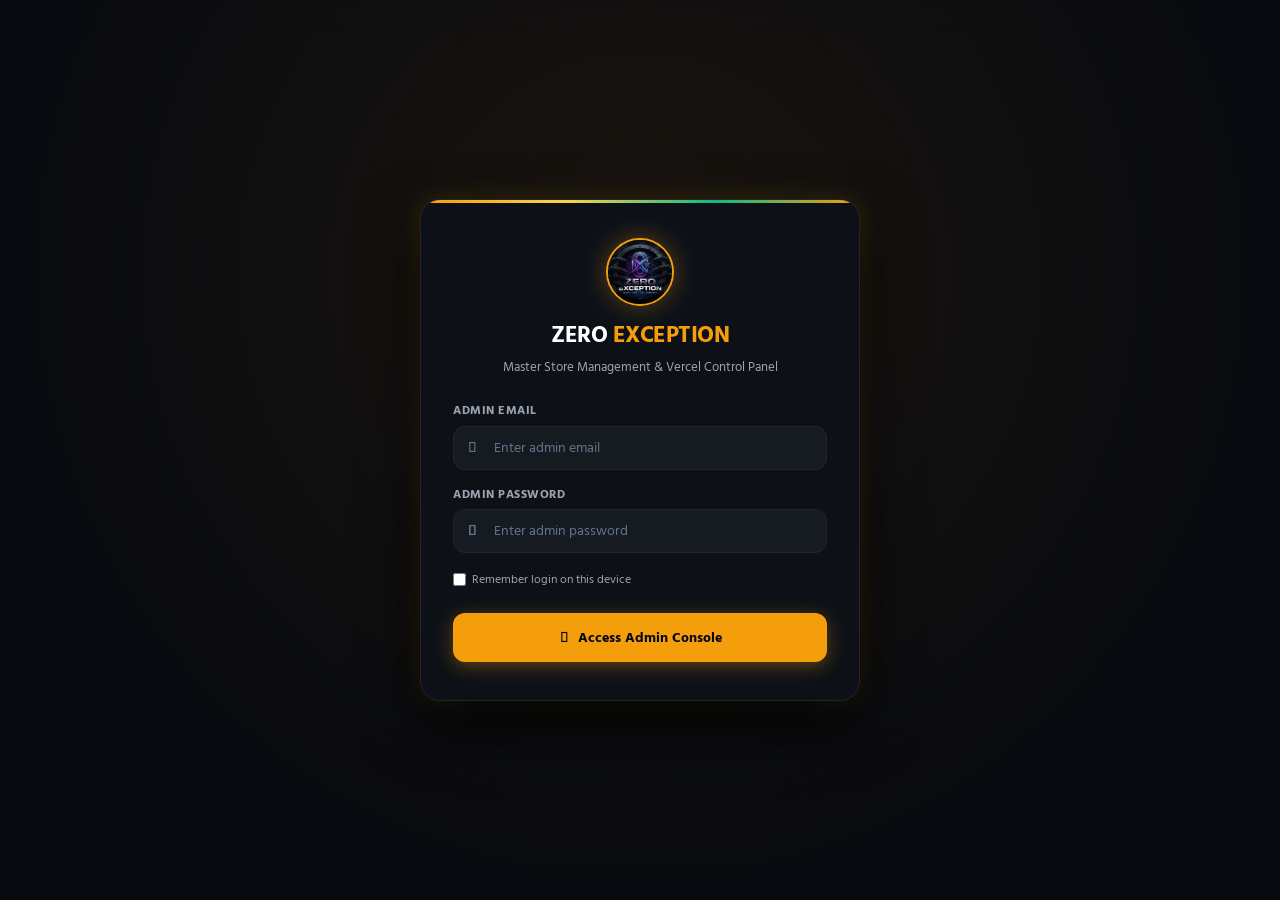
<file: admin.html>
<!DOCTYPE html>
<html lang="en">
<head>
    <meta charset="UTF-8">
    <meta name="viewport" content="width=device-width, initial-scale=1.0">
    <title>ZERO EXCEPTION | Ultimate Admin Console & Store Engine</title>
    <meta name="description" content="Centralized management console for ZERO EXCEPTION digital panel store. Add products, configure payments, and sync instantly to Vercel.">
    
    <!-- Google Fonts & FontAwesome (Matched to zero-exception-tour) -->
    <link rel="preconnect" href="https://fonts.googleapis.com">
    <link rel="preconnect" href="https://fonts.gstatic.com" crossorigin>
    <link href="https://fonts.googleapis.com/css2?family=Hind+Siliguri:wght@400;500;600;700&family=Inter:wght@400;500;600;700;800;900&family=Outfit:wght@600;700;800&display=swap" rel="stylesheet">
    <link rel="stylesheet" href="https://cdnjs.cloudflare.com/ajax/libs/font-awesome/6.4.0/css/all.min.css">
    
    <!-- Admin Stylesheet -->
    <link rel="stylesheet" href="admin.css">
</head>
<body>

    <!-- ============================================================
         ADMIN LOGIN GATEWAY SCREEN
         Default: tgsgaming2024@gmail.com / Sweet+candy2026
         ============================================================ -->
    <div class="login-screen" id="loginScreen">
        <div class="login-card">
            <div class="login-brand">
                <img src="images/logo.jpg" alt="ZERO EXCEPTION" class="login-brand-img">
                <h2>ZERO <span>EXCEPTION</span></h2>
                <p>Master Store Management & Vercel Control Panel</p>
            </div>

            <div class="login-error" id="loginError">
                <i class="fas fa-exclamation-triangle"></i>
                <span id="loginErrorMsg">Invalid email or password. Please try again.</span>
            </div>

            <form class="login-form" id="loginForm" autocomplete="off">
                <div class="form-group">
                    <label>Admin Email</label>
                    <div class="input-icon-wrap">
                        <i class="fas fa-envelope"></i>
                        <input type="email" id="loginEmail" required placeholder="Enter admin email" value="" autocomplete="new-password">
                    </div>
                </div>

                <div class="form-group">
                    <label>Admin Password</label>
                    <div class="input-icon-wrap">
                        <i class="fas fa-lock"></i>
                        <input type="password" id="loginPassword" required placeholder="Enter admin password" value="" autocomplete="new-password">
                        <i class="fas fa-eye toggle-password" id="togglePasswordBtn"></i>
                    </div>
                </div>

                <div style="display: flex; justify-content: space-between; align-items: center; font-size: 12px; margin-top: 2px;">
                    <label style="display: flex; align-items: center; gap: 6px; cursor: pointer; color: var(--adm-text-secondary); text-transform: none; font-weight: normal;">
                        <input type="checkbox" id="rememberMe" style="width: auto;"> Remember login on this device
                    </label>
                </div>

                <button type="submit" class="login-btn" id="loginSubmitBtn">
                    <i class="fas fa-shield-alt"></i> Access Admin Console
                </button>
            </form>
        </div>
    </div>

    <!-- ============================================================
         MAIN ADMIN CONSOLE APPLICATION
         ============================================================ -->
    <div class="adm-app" id="adminApp" style="display: none;">

        <!-- SIDEBAR NAVIGATION -->
        <aside class="adm-sidebar" id="admSidebar">
            <div class="sidebar-header">
                <img src="images/logo.jpg" alt="Logo" class="sidebar-brand-img">
                <div class="sidebar-brand-info">
                    <h3>ZERO <span>ADMIN</span></h3>
                    <p>Live Store Engine</p>
                </div>
            </div>

            <nav class="sidebar-nav">
                <button class="nav-link-btn active" data-tab="tab-products">
                    <i class="fas fa-boxes"></i> All Products
                </button>
                <button class="nav-link-btn" data-tab="tab-editor">
                    <i class="fas fa-plus-circle"></i> Add / Edit Product
                </button>
                <button class="nav-link-btn" data-tab="tab-payments">
                    <i class="fas fa-credit-card"></i> Payment Gateways
                </button>
                <button class="nav-link-btn" data-tab="tab-notices">
                    <i class="fas fa-bullhorn"></i> Notices & Support
                </button>
                <button class="nav-link-btn" data-tab="tab-currencies">
                    <i class="fas fa-coins"></i> Currencies & Rates
                </button>
                <button class="nav-link-btn" data-tab="tab-sync">
                    <i class="fas fa-rocket"></i> Vercel & Catalog Hub
                </button>
                <button class="nav-link-btn" data-tab="tab-backup">
                    <i class="fas fa-database"></i> Backup & Reset
                </button>
                <button class="nav-link-btn" data-tab="tab-admins" id="navBtnAdmins">
                    <i class="fas fa-users-cog"></i> Admin Team & Roles
                </button>
            </nav>

            <div class="sidebar-footer">
                <a href="index.html" target="_blank" class="btn-store-link">
                    <i class="fas fa-external-link-alt"></i> View Live Store
                </a>
                <button class="btn-logout" id="logoutBtn">
                    <i class="fas fa-sign-out-alt"></i> Log Out
                </button>
            </div>
        </aside>

        <!-- MAIN VIEW AREA -->
        <main class="adm-main">
            <!-- Topbar Header -->
            <header class="adm-topbar">
                <div class="topbar-left">
                    <button class="mobile-menu-btn" id="mobileMenuBtn">
                        <i class="fas fa-bars"></i>
                    </button>
                    <h2 class="topbar-title" id="topbarTitle">Product Catalog Manager</h2>
                </div>

                <div class="topbar-right">
                    <div class="sync-status-badge cloud-live" id="syncStatusBadge" title="Automated GitHub & Vercel deployment engine is active">
                        <span class="status-indicator-dot"></span>
                        <span id="syncStatusText">⚡ Auto-Deploy Active (15s)</span>
                    </div>

                    <div class="admin-user-pill" id="adminUserPill">
                        <i class="fas fa-crown" style="color: #F59E0B;" id="adminRoleIcon"></i>
                        <span id="currentAdminEmail" style="font-weight: 700; color: var(--adm-text);">tgsgaming2024@gmail.com</span>
                        <span class="badge-tag" id="currentAdminBadge" style="background: rgba(245, 158, 11, 0.2); color: #FCD34D; font-size: 9px; font-weight: 800; padding: 2px 6px; border-radius: 4px;">SUPER ADMIN</span>
                    </div>

                    <button class="btn-add-quick" id="quickAddProductBtn">
                        <i class="fas fa-plus"></i> <span>Add Product</span>
                    </button>
                </div>
            </header>

            <!-- Dashboard Content Container -->
            <div class="adm-content">

                <!-- Stats Overview Banner -->
                <div class="adm-stats-grid">
                    <div class="stat-card">
                        <div class="stat-icon cyan"><i class="fas fa-gamepad"></i></div>
                        <div class="stat-info">
                            <h4 id="statTotalProducts">18</h4>
                            <p>Total Products</p>
                        </div>
                    </div>
                    <div class="stat-card">
                        <div class="stat-icon purple"><i class="fas fa-tags"></i></div>
                        <div class="stat-info">
                            <h4 id="statTotalCategories">6</h4>
                            <p>Active Categories</p>
                        </div>
                    </div>
                    <div class="stat-card">
                        <div class="stat-icon blue"><i class="fas fa-wallet"></i></div>
                        <div class="stat-info">
                            <h4 id="statActivePayments">5</h4>
                            <p>Payment Gateways</p>
                        </div>
                    </div>
                    <div class="stat-card">
                        <div class="stat-icon green"><i class="fas fa-bolt"></i></div>
                        <div class="stat-info">
                            <h4 id="statNetlifyMode">Instant Live</h4>
                            <p>Vercel Sync Engine</p>
                        </div>
                    </div>
                </div>

                <!-- ============================================================
                     TAB 1: PRODUCT CATALOG MANAGER
                     ============================================================ -->
                <section class="tab-pane active" id="tab-products">
                    <div class="adm-panel">
                        <div class="panel-header">
                            <div class="panel-header-left">
                                <h3>Product Catalog Management</h3>
                                <p>View, search, edit, clone or delete products. All updates sync cleanly across your Vercel site.</p>
                            </div>
                            <div style="display: flex; gap: 8px; flex-wrap: wrap;">
                                <button class="btn-primary-save" id="btnGoToAddNew">
                                    <i class="fas fa-plus"></i> Add New Product
                                </button>
                                <button class="btn-secondary-cancel" id="btnQuickExportProducts" title="Download fresh products.json">
                                    <i class="fas fa-download"></i> Export products.json
                                </button>
                            </div>
                        </div>

                        <!-- Toolbar & Search -->
                        <div class="catalog-toolbar">
                            <div class="catalog-search-wrap">
                                <i class="fas fa-search"></i>
                                <input type="text" id="catalogSearchInput" placeholder="Search by product name, category, or features...">
                            </div>

                            <div class="catalog-actions-bar">
                                <div class="category-filter-chips" id="categoryChipsContainer">
                                    <button class="chip-btn active" data-cat="all">All (<span id="countAll">18</span>)</button>
                                    <button class="chip-btn" data-cat="non-root">Non Root (<span id="countNonRoot">0</span>)</button>
                                    <button class="chip-btn" data-cat="root">Root (<span id="countRoot">0</span>)</button>
                                    <button class="chip-btn" data-cat="ios">iOS (<span id="countIos">0</span>)</button>
                                    <button class="chip-btn" data-cat="pc">PC (<span id="countPc">0</span>)</button>
                                    <button class="chip-btn" data-cat="pubg">PUBG (<span id="countPubg">0</span>)</button>
                                    <button class="chip-btn" data-cat="demo">Tools (<span id="countDemo">0</span>)</button>
                                </div>

                                <div class="toolbar-tool-buttons">
                                    <button class="btn-tool-secondary" id="btnCleanDuplicates" title="Clean any duplicate (Copy) products created during testing">
                                        <i class="fas fa-broom"></i> Clean Duplicates
                                    </button>
                                    <button class="btn-tool-secondary" id="btnReloadFromServer" title="Reload original clean catalog from products.json">
                                        <i class="fas fa-sync-alt"></i> Reset to Server
                                    </button>
                                </div>
                            </div>
                        </div>

                        <!-- Products Cards Grid -->
                        <div class="products-cards-grid" id="productsCardsGrid">
                            <!-- Dynamically rendered by admin.js -->
                        </div>
                    </div>
                </section>

                <!-- ============================================================
                     TAB 2: ADD / EDIT PRODUCT
                     ============================================================ -->
                <section class="tab-pane" id="tab-editor">
                    <div class="adm-panel">
                        <div class="panel-header">
                            <div class="panel-header-left">
                                <h3 id="editorFormHeading">➕ Add New Product</h3>
                                <p id="editorFormSubtitle">Configure product details, duration packages, pricing, and high quality thumbnail.</p>
                            </div>
                            <div style="display: flex; gap: 8px;">
                                <button type="button" class="btn-secondary-cancel" id="btnCancelEditor">
                                    <i class="fas fa-times"></i> Cancel
                                </button>
                            </div>
                        </div>

                        <form id="productEditorForm">
                            <input type="hidden" id="editProductId" value="">

                            <div class="editor-grid">
                                <!-- Left Column: Main Fields -->
                                <div style="display: flex; flex-direction: column; gap: 16px;">
                                    <div class="form-group">
                                        <label>Product Title *</label>
                                        <input type="text" id="prodTitle" required placeholder="e.g. VIP ALPHA DRIP CLIENT NON ROOT">
                                    </div>

                                    <div class="form-row">
                                        <div class="form-group">
                                            <label>Category *</label>
                                            <select id="prodCategory" required>
                                                <option value="non-root">Free Fire NON ROOT</option>
                                                <option value="root">FREE FIRE ROOT</option>
                                                <option value="ios">FREE FIRE IOS</option>
                                                <option value="pc">FREE FIRE PC</option>
                                                <option value="pubg">PUBG MOBILE</option>
                                                <option value="demo">DEMO / TOOLS</option>
                                                <option value="custom">+ Create Custom Category</option>
                                            </select>
                                        </div>

                                        <div class="form-group" id="customCategoryWrap" style="display: none;">
                                            <label>Custom Category Name *</label>
                                            <input type="text" id="prodCustomCategoryName" placeholder="e.g. CALL OF DUTY MOBILE">
                                        </div>

                                        <div class="form-group">
                                            <label>Status Badge Type</label>
                                            <select id="prodStatus">
                                                <option value="online">Online (Green)</option>
                                                <option value="new">New (Cyan Accent)</option>
                                                <option value="warning">Warning / Kernel (Orange)</option>
                                                <option value="maintenance">Maintenance (Red)</option>
                                            </select>
                                        </div>
                                    </div>

                                    <div class="form-row">
                                        <div class="form-group">
                                            <label>Starting Base Price (BDT ৳) *</label>
                                            <input type="number" id="prodBasePrice" required placeholder="53">
                                        </div>

                                        <div class="form-group">
                                            <label>Old Regular Price (BDT ৳)</label>
                                            <input type="number" id="prodOldPrice" placeholder="112">
                                        </div>

                                        <div class="form-group">
                                            <label>Discount Tag (Auto or Custom)</label>
                                            <input type="text" id="prodDiscount" placeholder="e.g. 52% OFF">
                                        </div>
                                    </div>

                                    <div class="form-row">
                                        <div class="form-group">
                                            <label>Status Text Badge</label>
                                            <input type="text" id="prodStatusText" placeholder="e.g. Update Released, Anti-Ban 100%, New Version">
                                        </div>
                                    </div>

                                    <div class="form-group">
                                        <label>Description & Features</label>
                                        <textarea id="prodDescription" rows="3" placeholder="Provide product features, ESP locator, aimbot settings, injector instructions..."></textarea>
                                    </div>

                                    <!-- Duration Packages Builder -->
                                    <div class="packages-editor-container">
                                        <div style="display: flex; justify-content: space-between; align-items: center;">
                                            <div>
                                                <h4 style="font-size: 14px; font-weight: 800;">⏳ Duration Packages & Pricing</h4>
                                                <p style="font-size: 11.5px; color: var(--adm-text-secondary);">Define available package durations (e.g. 1 Day, 7 Days, 30 Days) with corresponding prices.</p>
                                            </div>
                                            <button type="button" class="btn-add-quick" id="btnAddPackageRow" style="padding: 5px 12px; font-size: 11.5px;">
                                                <i class="fas fa-plus"></i> Add Package
                                            </button>
                                        </div>

                                        <div id="packagesListContainer" style="display: flex; flex-direction: column; gap: 8px;">
                                            <!-- Dynamically added package rows -->
                                        </div>
                                    </div>
                                </div>

                                <!-- Right Column: Image & Media -->
                                <div style="display: flex; flex-direction: column; gap: 16px;">
                                    <div class="image-upload-box">
                                        <img id="imagePreview" src="images/logo.jpg" alt="Preview" class="image-preview-large">
                                        
                                        <div style="width: 100%;">
                                            <label style="font-size: 11px; font-weight: 700; color: var(--adm-text-secondary); text-transform: uppercase;">Image Path / URL</label>
                                            <input type="text" id="prodImageUrl" placeholder="images/drip_client_non_root.png or URL" style="margin-top: 4px;">
                                        </div>

                                        <div style="display: flex; gap: 8px; width: 100%;">
                                            <input type="file" id="prodImageFileInput" accept="image/*" style="display: none;">
                                            <button type="button" class="btn-store-link" id="btnUploadImageFile" style="flex: 1; justify-content: center;">
                                                <i class="fas fa-upload"></i> Upload Image File
                                            </button>
                                        </div>
                                    </div>

                                    <div class="adm-panel" style="padding: 16px;">
                                        <label style="font-size: 11.5px; font-weight: 800; color: var(--adm-text-secondary); text-transform: uppercase;">Quick Preset Images</label>
                                        <p style="font-size: 11px; color: var(--adm-text-muted); margin-bottom: 10px;">Click any image to assign it instantly:</p>
                                        <div class="preset-images-scroll" id="presetImagesContainer">
                                            <!-- Filled by JS with images from project -->
                                        </div>
                                    </div>
                                </div>
                            </div>

                            <div class="form-action-buttons">
                                <button type="submit" class="btn-primary-save" id="btnSaveProduct">
                                    <i class="fas fa-save"></i> <span>Save Product</span>
                                </button>
                                <button type="button" class="btn-secondary-cancel" id="btnResetProductForm">
                                    <i class="fas fa-undo"></i> Reset Form
                                </button>
                            </div>
                        </form>
                    </div>
                </section>

                <!-- ============================================================
                     TAB 3: PAYMENT GATEWAYS CONTROLLER
                     ============================================================ -->
                <section class="tab-pane" id="tab-payments">
                    <div class="adm-panel">
                        <div class="panel-header">
                            <div class="panel-header-left">
                                <h3>Payment Gateways & Wallet Numbers</h3>
                                <p>Control the payment numbers shown on checkout. Customers copy these numbers when paying with bKash, Nagad, Rocket or Binance.</p>
                            </div>
                            <button class="btn-primary-save" id="btnSavePaymentSettings">
                                <i class="fas fa-save"></i> Save Payment Settings
                            </button>
                        </div>

                        <div style="display: grid; grid-template-columns: repeat(auto-fit, minmax(280px, 1fr)); gap: 18px;">
                            <!-- bKash -->
                            <div class="adm-panel" style="border-top: 3px solid #E2136E;">
                                <div style="display: flex; justify-content: space-between; align-items: center; margin-bottom: 12px;">
                                    <h4 style="color: #F472B6; font-size: 15px;"><i class="fas fa-mobile-alt"></i> bKash</h4>
                                    <label style="display: flex; align-items: center; gap: 6px; font-size: 12px;">
                                        <input type="checkbox" id="payBkashActive" checked style="width: auto;"> Active
                                    </label>
                                </div>
                                <div class="form-group" style="margin-bottom: 10px;">
                                    <label>Account Number</label>
                                    <input type="text" id="payBkashNumber" value="01718404195">
                                </div>
                                <div class="form-group">
                                    <label>Account Type / Name</label>
                                    <input type="text" id="payBkashName" value="bKash Personal">
                                </div>
                            </div>

                            <!-- Nagad -->
                            <div class="adm-panel" style="border-top: 3px solid #F97316;">
                                <div style="display: flex; justify-content: space-between; align-items: center; margin-bottom: 12px;">
                                    <h4 style="color: #FB923C; font-size: 15px;"><i class="fas fa-mobile-alt"></i> Nagad</h4>
                                    <label style="display: flex; align-items: center; gap: 6px; font-size: 12px;">
                                        <input type="checkbox" id="payNagadActive" checked style="width: auto;"> Active
                                    </label>
                                </div>
                                <div class="form-group" style="margin-bottom: 10px;">
                                    <label>Account Number</label>
                                    <input type="text" id="payNagadNumber" value="01718404195">
                                </div>
                                <div class="form-group">
                                    <label>Account Type / Name</label>
                                    <input type="text" id="payNagadName" value="Nagad Personal">
                                </div>
                            </div>

                            <!-- Rocket -->
                            <div class="adm-panel" style="border-top: 3px solid #8B5CF6;">
                                <div style="display: flex; justify-content: space-between; align-items: center; margin-bottom: 12px;">
                                    <h4 style="color: #A78BFA; font-size: 15px;"><i class="fas fa-mobile-alt"></i> Rocket</h4>
                                    <label style="display: flex; align-items: center; gap: 6px; font-size: 12px;">
                                        <input type="checkbox" id="payRocketActive" checked style="width: auto;"> Active
                                    </label>
                                </div>
                                <div class="form-group" style="margin-bottom: 10px;">
                                    <label>Account Number</label>
                                    <input type="text" id="payRocketNumber" value="01718404195">
                                </div>
                                <div class="form-group">
                                    <label>Account Type / Name</label>
                                    <input type="text" id="payRocketName" value="Rocket Personal">
                                </div>
                            </div>

                            <!-- Binance / Crypto -->
                            <div class="adm-panel" style="border-top: 3px solid #FACC15;">
                                <div style="display: flex; justify-content: space-between; align-items: center; margin-bottom: 12px;">
                                    <h4 style="color: #FDE047; font-size: 15px;"><i class="fab fa-bitcoin"></i> Binance USDT / Crypto</h4>
                                    <label style="display: flex; align-items: center; gap: 6px; font-size: 12px;">
                                        <input type="checkbox" id="payBinanceActive" checked style="width: auto;"> Active
                                    </label>
                                </div>
                                <div class="form-group" style="margin-bottom: 10px;">
                                    <label>USDT (TRC20) Wallet or Pay ID</label>
                                    <input type="text" id="payBinanceNumber" value="TP8B9j6s5... / Pay ID: 12345678">
                                </div>
                                <div class="form-group">
                                    <label>Display Name</label>
                                    <input type="text" id="payBinanceName" value="Binance USDT (TRC20)">
                                </div>
                            </div>
                        </div>
                    </div>
                </section>

                <!-- ============================================================
                     TAB 4: NOTICES & CONTACT SUPPORT
                     ============================================================ -->
                <section class="tab-pane" id="tab-notices">
                    <div class="adm-panel">
                        <div class="panel-header">
                            <div class="panel-header-left">
                                <h3>Notices, Announcements & WhatsApp Routing</h3>
                                <p>Manage what visitors see in the top announcement bar and where WhatsApp verification leads.</p>
                            </div>
                            <button class="btn-primary-save" id="btnSaveNotices">
                                <i class="fas fa-save"></i> Save Notices & Support
                            </button>
                        </div>

                        <div style="display: flex; flex-direction: column; gap: 18px;">
                            <!-- Top Marquee Banner -->
                            <div class="adm-panel">
                                <div style="display: flex; justify-content: space-between; align-items: center; margin-bottom: 10px;">
                                    <h4>⚡ Top Scrolling Marquee Notice</h4>
                                    <label style="display: flex; align-items: center; gap: 6px; font-size: 12.5px;">
                                        <input type="checkbox" id="noticeEnabled" checked style="width: auto;"> Display on Site
                                    </label>
                                </div>
                                <textarea id="noticeText" rows="2" placeholder="Announcement banner text..."></textarea>
                            </div>

                            <!-- WhatsApp Verification Number -->
                            <div class="adm-panel">
                                <h4 style="margin-bottom: 10px;"><i class="fab fa-whatsapp" style="color: #25D366;"></i> WhatsApp Support & Order Delivery</h4>
                                <div class="form-row">
                                    <div class="form-group">
                                        <label>WhatsApp Verification Phone (with Country Code) *</label>
                                        <input type="text" id="supportWhatsappNumber" value="8801727400370" placeholder="e.g. 8801727400370">
                                    </div>
                                    <div class="form-group">
                                        <label>Official Telegram Channel Link *</label>
                                        <input type="text" id="supportTelegramUrl" value="https://t.me/+nE1pT80-i6oyOGU1/" placeholder="https://t.me/...">
                                    </div>
                                </div>
                            </div>

                            <!-- Popup Announcement Modal -->
                            <div class="adm-panel">
                                <div style="display: flex; justify-content: space-between; align-items: center; margin-bottom: 10px;">
                                    <h4>📢 Visitor Popup Alert Modal</h4>
                                    <label style="display: flex; align-items: center; gap: 6px; font-size: 12.5px;">
                                        <input type="checkbox" id="popupEnabled" style="width: auto;"> Show Popup to Visitors
                                    </label>
                                </div>
                                <div class="form-group" style="margin-bottom: 10px;">
                                    <label>Popup Title</label>
                                    <input type="text" id="popupTitle" value="VIP SPECIAL ANNOUNCEMENT" placeholder="Special Offer or Notice Title">
                                </div>
                                <div class="form-group">
                                    <label>Popup Message Content</label>
                                    <textarea id="popupMessage" rows="2" placeholder="Detailed announcement message..."></textarea>
                                </div>
                            </div>
                        </div>
                    </div>
                </section>

                <!-- ============================================================
                     TAB 5: CURRENCIES & STORE SETTINGS
                     ============================================================ -->
                <section class="tab-pane" id="tab-currencies">
                    <div class="adm-panel">
                        <div class="panel-header">
                            <div class="panel-header-left">
                                <h3>Multi-Currency Exchange Rates & Store Info</h3>
                                <p>Set base prices in BDT. The system calculates INR, NPR, and PKR based on these conversion rates.</p>
                            </div>
                            <button class="btn-primary-save" id="btnSaveCurrencies">
                                <i class="fas fa-save"></i> Save Rates & Info
                            </button>
                        </div>

                        <div class="form-row" style="margin-bottom: 20px;">
                            <div class="form-group">
                                <label>Store Name</label>
                                <input type="text" id="storeName" value="ZERO EXCEPTION">
                            </div>
                            <div class="form-group">
                                <label>Store Tagline</label>
                                <input type="text" id="storeTagline" value="Fast, Trusted 24/7 Digital Game Key Store">
                            </div>
                        </div>

                        <h4 style="margin-bottom: 12px; font-size: 15px;">Currency Conversion Multipliers (relative to 1 BDT):</h4>
                        <div style="display: grid; grid-template-columns: repeat(auto-fit, minmax(200px, 1fr)); gap: 14px;">
                            <div class="adm-panel">
                                <label style="font-weight: 800;">🇧🇩 BDT (Base ৳)</label>
                                <input type="number" id="rateBDT" value="1" disabled style="opacity: 0.6; margin-top: 6px;">
                            </div>
                            <div class="adm-panel">
                                <label style="font-weight: 800;">🇮🇳 INR (Rate ₹)</label>
                                <input type="number" step="0.01" id="rateINR" value="0.70" style="margin-top: 6px;">
                            </div>
                            <div class="adm-panel">
                                <label style="font-weight: 800;">🇳🇵 NPR (Rate Rs)</label>
                                <input type="number" step="0.01" id="rateNPR" value="1.12" style="margin-top: 6px;">
                            </div>
                            <div class="adm-panel">
                                <label style="font-weight: 800;">🇵🇰 PKR (Rate Rs)</label>
                                <input type="number" step="0.01" id="ratePKR" value="2.32" style="margin-top: 6px;">
                            </div>
                        </div>
                    </div>
                </section>

                <!-- ============================================================
                     TAB 6: VERCEL PUBLISHING & CATALOG HUB
                     ============================================================ -->
                <section class="tab-pane" id="tab-sync">
                    <div class="adm-panel">
                        <div class="panel-header">
                            <div class="panel-header-left">
                                <h3>⚡ Vercel Deployment & Catalog Hub</h3>
                                <p>Manage, export, and publish your product catalog directly to Vercel without third-party services.</p>
                            </div>
                            <button class="btn-primary-save" id="btnDownloadProductsTop">
                                <i class="fas fa-download"></i> Download products.json
                            </button>
                        </div>

                        <!-- Info Banner -->
                        <div class="sync-guide-box" style="margin-bottom: 20px;">
                            <strong>🚀 How to Update Your Live Vercel Store in 2 Steps:</strong><br>
                            1. Edit, add, or delete products in this admin console — all changes save immediately in your browser and live store tab.<br>
                            2. Click <strong>Download Updated products.json</strong> below, replace the file in your project folder, and push to GitHub (Vercel automatically updates the live website within 15 seconds!).
                        </div>

                        <div style="display: flex; flex-direction: column; gap: 20px;">
                            <!-- CARD 0: 100% AUTOMATED GITHUB & VERCEL AUTO-DEPLOY -->
                            <div class="sync-provider-card" style="border: 1px solid var(--adm-accent); background: rgba(245, 158, 11, 0.04);">
                                <div class="sync-card-header">
                                    <div style="display: flex; align-items: center; gap: 14px;">
                                        <div style="width: 44px; height: 44px; border-radius: 12px; background: rgba(245, 158, 11, 0.15); color: var(--adm-accent); display: flex; align-items: center; justify-content: center; font-size: 24px;">
                                            <i class="fab fa-github"></i>
                                        </div>
                                        <div>
                                            <h4 style="font-size: 16px; color: var(--adm-accent);">⚡ 100% Automated GitHub & Vercel Sync</h4>
                                            <p style="font-size: 12px; color: var(--adm-text-secondary);">Save product updates directly to your GitHub repository with zero manual downloads. Vercel auto-deploys within 15 seconds!</p>
                                        </div>
                                    </div>
                                    <span class="sync-provider-badge idle" id="ghAutoDeployBadge">⚪ Enter Token to Enable</span>
                                </div>

                                <div class="form-row" style="margin-top: 14px;">
                                    <div class="form-group" style="flex: 2;">
                                        <label style="font-size: 12px; font-weight: 700;">GitHub Repository</label>
                                        <input type="text" id="ghRepoName" value="toqysfreefire-cmyk/zero-exception-panel" placeholder="owner/repo">
                                    </div>
                                    <div class="form-group" style="flex: 1;">
                                        <label style="font-size: 12px; font-weight: 700;">Branch</label>
                                        <input type="text" id="ghBranchName" value="main" placeholder="main">
                                    </div>
                                    <div class="form-group" style="flex: 2;">
                                        <label style="font-size: 12px; font-weight: 700;">GitHub Personal Access Token</label>
                                        <input type="password" id="ghPersonalToken" placeholder="ghp_xxxxxxxxxxxxxxxxxxxx">
                                    </div>
                                </div>

                                <div style="display: flex; align-items: center; justify-content: space-between; flex-wrap: wrap; gap: 12px; margin-top: 14px; padding-top: 14px; border-top: 1px solid var(--adm-border);">
                                    <label style="display: flex; align-items: center; gap: 8px; cursor: pointer; font-size: 13px; font-weight: 700; color: var(--adm-text);">
                                        <input type="checkbox" id="ghAutoDeployOnSave" checked style="width: auto;">
                                        🚀 Automatically Commit to GitHub on Every Save / Edit / Delete
                                    </label>

                                    <div style="display: flex; gap: 8px; flex-wrap: wrap;">
                                        <button class="btn-primary-save" id="btnSaveGitHubConfig" style="padding: 9px 18px; font-size: 12.5px;">
                                            <i class="fas fa-save"></i> Save GitHub Settings
                                        </button>
                                        <button class="btn-secondary-cancel" id="btnTriggerGitHubDeployNow" style="padding: 9px 18px; font-size: 12.5px;">
                                            <i class="fas fa-cloud-upload-alt"></i> Push Catalog to GitHub Now
                                        </button>
                                    </div>
                                </div>

                                <div style="background: rgba(0,0,0,0.3); border: 1px solid var(--adm-border); border-radius: 8px; padding: 12px; margin-top: 14px; font-size: 12px; color: var(--adm-text-secondary); line-height: 1.6;">
                                    <strong style="color: var(--adm-text);">🔑 30-Second Setup to Enable 0-Click Auto Deploy:</strong><br>
                                    1. Go to <a href="https://github.com/settings/tokens/new" target="_blank" style="color: var(--adm-accent); text-decoration: underline;">github.com/settings/tokens/new</a> (log into your GitHub account).<br>
                                    2. Set Note: <code>Zero Admin Auto Deploy</code>, Expiration: <code>No expiration</code>, and check the <strong><code>repo</code></strong> box (Full control of private repositories).<br>
                                    3. Click <strong>Generate token</strong> at the bottom, copy the token (starts with <code>ghp_...</code>), paste it above, and click <strong>Save GitHub Settings</strong>.<br>
                                    🎉 Done! Any product or price change you save will now automatically push to GitHub and auto-deploy to Vercel in 15 seconds without any manual work!
                                </div>
                            </div>

                            <!-- CARD 1: 1-CLICK CATALOG DOWNLOAD & CLIPBOARD -->
                            <div class="sync-provider-card" style="border-color: var(--adm-accent);">
                                <div class="sync-card-header">
                                    <div style="display: flex; align-items: center; gap: 12px;">
                                        <i class="fas fa-file-code" style="font-size: 26px; color: var(--adm-accent);"></i>
                                        <div>
                                            <h4 style="font-size: 16px;">Download Store Data Files</h4>
                                            <p style="font-size: 12px; color: var(--adm-text-secondary);">Download the latest clean JSON files to commit to your GitHub repository or replace in your local folder.</p>
                                        </div>
                                    </div>
                                    <span class="sync-provider-badge active" id="catalogLiveBadge">Catalog Ready</span>
                                </div>

                                <div style="display: flex; gap: 10px; flex-wrap: wrap; margin-top: 10px;">
                                    <button class="btn-primary-save" id="btnDownloadProductsJson" style="padding: 11px 20px; font-size: 13px;">
                                        <i class="fas fa-download"></i> Download Updated products.json
                                    </button>
                                    <button class="btn-secondary-cancel" id="btnCopyProductsJson" style="padding: 11px 20px; font-size: 13px;">
                                        <i class="fas fa-copy"></i> Copy products.json to Clipboard
                                    </button>
                                    <button class="btn-secondary-cancel" id="btnDownloadSettingsJson" style="padding: 11px 20px; font-size: 13px;">
                                        <i class="fas fa-download"></i> Download settings.json
                                    </button>
                                </div>
                            </div>

                            <!-- CARD 2: IMPORT EXISTING PRODUCTS.JSON -->
                            <div class="sync-provider-card">
                                <div class="sync-card-header">
                                    <div style="display: flex; align-items: center; gap: 12px;">
                                        <i class="fas fa-file-import" style="font-size: 26px; color: #3B82F6;"></i>
                                        <div>
                                            <h4 style="font-size: 16px;">Import products.json File</h4>
                                            <p style="font-size: 12px; color: var(--adm-text-secondary);">Upload a new or backup products.json file to instantly load it into this admin panel.</p>
                                        </div>
                                    </div>
                                </div>

                                <div style="display: flex; gap: 10px; align-items: center; flex-wrap: wrap; margin-top: 10px;">
                                    <input type="file" id="importProductsFileInput" accept=".json,application/json" style="display: none;">
                                    <button class="btn-secondary-cancel" id="btnTriggerImportProducts" style="padding: 10px 18px; font-size: 13px;">
                                        <i class="fas fa-upload"></i> Choose products.json File to Import
                                    </button>
                                    <button class="btn-secondary-cancel" id="btnReloadServerCatalog" style="padding: 10px 18px; font-size: 13px;" title="Discard local draft and reload from server products.json">
                                        <i class="fas fa-sync-alt"></i> Reload Server products.json
                                    </button>
                                </div>
                            </div>

                            <!-- CARD 3: CATALOG HEALTH & DEDUPLICATION -->
                            <div class="sync-provider-card">
                                <div class="sync-card-header">
                                    <div style="display: flex; align-items: center; gap: 12px;">
                                        <i class="fas fa-broom" style="font-size: 26px; color: #F59E0B;"></i>
                                        <div>
                                            <h4 style="font-size: 16px;">Catalog Maintenance & Cleanup</h4>
                                            <p style="font-size: 12px; color: var(--adm-text-secondary);">Clean up any test duplicate cards or restore clean factory state.</p>
                                        </div>
                                    </div>
                                </div>

                                <div style="display: flex; gap: 10px; flex-wrap: wrap; margin-top: 10px;">
                                    <button class="btn-secondary-cancel" id="btnCleanDuplicatesSyncTab" style="padding: 10px 18px; font-size: 13px;">
                                        <i class="fas fa-broom"></i> Scan & Clean Duplicates
                                    </button>
                                    <button class="btn-secondary-cancel" id="btnResetToDefaults" style="padding: 10px 18px; font-size: 13px; color: #F87171;">
                                        <i class="fas fa-undo"></i> Reset to Default 18 Products
                                    </button>
                                </div>
                            </div>
                        </div>
                    </div>
                </section>

                <!-- ============================================================
                     TAB 7: BACKUP & FACTORY RESET
                     ============================================================ -->
                <section class="tab-pane" id="tab-backup">
                    <div class="adm-panel">
                        <div class="panel-header">
                            <div class="panel-header-left">
                                <h3>Full Store Data Backup & Restore</h3>
                                <p>Export all products, configurations, and admin roles into a single timestamped JSON backup file.</p>
                            </div>
                        </div>

                        <div style="display: flex; flex-direction: column; gap: 20px;">
                            <div class="adm-panel" style="border-left: 4px solid var(--adm-accent);">
                                <h4 style="margin-bottom: 6px;">📥 Export System Backup</h4>
                                <p style="font-size: 12.5px; color: var(--adm-text-secondary); margin-bottom: 14px;">Download all your catalog and store configurations in a single file.</p>
                                <button class="btn-primary-save" id="btnExportFullBackup">
                                    <i class="fas fa-download"></i> Export Complete Store Backup (.json)
                                </button>
                            </div>

                            <div class="adm-panel" style="border-left: 4px solid var(--adm-purple);">
                                <h4 style="margin-bottom: 6px;">📤 Restore System Backup</h4>
                                <p style="font-size: 12.5px; color: var(--adm-text-secondary); margin-bottom: 14px;">Upload a previously saved backup file to restore all store products and settings.</p>
                                <input type="file" id="backupFileInput" accept=".json" style="display: none;">
                                <button class="btn-secondary-cancel" id="btnTriggerRestoreUpload">
                                    <i class="fas fa-upload"></i> Choose Backup File & Restore
                                </button>
                            </div>

                            <div class="adm-panel" style="border-left: 4px solid var(--adm-red);">
                                <h4 style="margin-bottom: 6px; color: #F87171;">⚠️ Factory Reset</h4>
                                <p style="font-size: 12.5px; color: var(--adm-text-secondary); margin-bottom: 14px;">Clear all local cache overrides and reset to original clean products from the server.</p>
                                <button class="btn-secondary-cancel" id="btnFactoryReset" style="border-color: rgba(239, 68, 68, 0.4); color: #FCA5A5;">
                                    <i class="fas fa-trash-alt"></i> Reset to Original Factory Data
                                </button>
                            </div>
                        </div>
                    </div>
                </section>

                <!-- ============================================================
                     TAB 8: ADMIN TEAM & ROLES
                     ============================================================ -->
                <section class="tab-pane" id="tab-admins">
                    <div class="adm-panel">
                        <div class="panel-header">
                            <div class="panel-header-left">
                                <h3>Admin Team & Role Management</h3>
                                <p>Manage sub-admin credentials, grant granular permission privileges, or update the master admin password.</p>
                            </div>
                            <div style="display: flex; gap: 8px;">
                                <button class="btn-primary-save" id="btnOpenAddSubAdmin">
                                    <i class="fas fa-user-plus"></i> Add Sub-Admin
                                </button>
                                <button class="btn-secondary-cancel" id="btnToggleChangeSuperPass">
                                    <i class="fas fa-key"></i> Change Master Password
                                </button>
                            </div>
                        </div>

                        <!-- Change Super Password Form Box -->
                        <div id="superAdminPassForm" style="display: none; background: var(--adm-surface); border: 1.5px solid var(--adm-border); border-radius: 12px; padding: 20px; margin-bottom: 22px;">
                            <h4 style="margin-bottom: 6px; color: var(--adm-accent);"><i class="fas fa-crown"></i> Change Master Super Admin Password</h4>
                            <p style="font-size: 12px; color: var(--adm-text-secondary); margin-bottom: 14px;">This updates the password for master login (<code>tgsgaming2024@gmail.com</code>).</p>
                            <form id="formChangeSuperPass" style="display: flex; gap: 12px; flex-wrap: wrap; align-items: flex-end;">
                                <div class="form-group" style="flex: 1; min-width: 200px;">
                                    <label>New Master Password *</label>
                                    <input type="password" id="newSuperPass" required placeholder="Enter new strong password">
                                </div>
                                <div class="form-group" style="flex: 1; min-width: 200px;">
                                    <label>Confirm Password *</label>
                                    <input type="password" id="confirmSuperPass" required placeholder="Re-enter password">
                                </div>
                                <button type="submit" class="btn-primary-save" style="padding: 10px 18px;">
                                    <i class="fas fa-check"></i> Update Password
                                </button>
                            </form>
                        </div>

                        <!-- Sub-Admins List -->
                        <div id="subAdminsContainer" style="display: grid; grid-template-columns: repeat(auto-fit, minmax(320px, 1fr)); gap: 16px;">
                            <!-- Rendered dynamically -->
                        </div>
                    </div>
                </section>

                <!-- SUB-ADMIN MODAL DIALOG -->
                <div class="modal-overlay" id="subAdminModal">
                    <div class="modal-dialog">
                        <button class="modal-close-btn" id="btnCloseSubAdminModal">&times;</button>
                        <h3 id="subAdminModalTitle" style="margin-bottom: 6px; font-size: 18px;">Add Sub-Admin</h3>
                        <p style="font-size: 12px; color: var(--adm-text-secondary); margin-bottom: 18px;">Create a secondary admin account with custom permissions.</p>

                        <form id="subAdminForm">
                            <input type="hidden" id="subAdminEditId" value="">
                            <div class="form-group" style="margin-bottom: 12px;">
                                <label>Full Name *</label>
                                <input type="text" id="subAdminName" required placeholder="e.g. Moderator Alex">
                            </div>
                            <div class="form-group" style="margin-bottom: 12px;">
                                <label>Email Address *</label>
                                <input type="email" id="subAdminEmail" required placeholder="alex@zeroexception.com">
                            </div>
                            <div class="form-group" style="margin-bottom: 12px;">
                                <label>Password *</label>
                                <input type="password" id="subAdminPassword" required placeholder="Password">
                            </div>

                            <div class="form-row" style="margin-bottom: 16px;">
                                <div class="form-group">
                                    <label>Assigned Role</label>
                                    <select id="subAdminRoleSelect">
                                        <option value="Manager">Manager</option>
                                        <option value="Editor">Product Editor</option>
                                        <option value="Support">Support Staff</option>
                                    </select>
                                </div>
                                <div class="form-group">
                                    <label>Account Status</label>
                                    <select id="subAdminStatusSelect">
                                        <option value="active">Active</option>
                                        <option value="suspended">Suspended</option>
                                    </select>
                                </div>
                            </div>

                            <div style="background: var(--adm-surface); border: 1.5px solid var(--adm-border); border-radius: 8px; padding: 14px; margin-bottom: 18px;">
                                <label style="font-size: 11px; font-weight: 800; color: var(--adm-text-secondary); text-transform: uppercase; margin-bottom: 10px; display: block;">
                                    Assigned Permission Privileges
                                </label>
                                <div style="display: grid; grid-template-columns: 1fr 1fr; gap: 8px; font-size: 12px;">
                                    <label style="display: flex; align-items: center; gap: 8px; cursor: pointer;">
                                        <input type="checkbox" id="permProductsManage" checked style="width: auto;"> Add / Edit Products
                                    </label>
                                    <label style="display: flex; align-items: center; gap: 8px; cursor: pointer;">
                                        <input type="checkbox" id="permProductsDelete" checked style="width: auto;"> Delete Products
                                    </label>
                                    <label style="display: flex; align-items: center; gap: 8px; cursor: pointer;">
                                        <input type="checkbox" id="permPaymentsManage" checked style="width: auto;"> Payment Gateways
                                    </label>
                                    <label style="display: flex; align-items: center; gap: 8px; cursor: pointer;">
                                        <input type="checkbox" id="permNoticesManage" checked style="width: auto;"> Notices & WhatsApp
                                    </label>
                                    <label style="display: flex; align-items: center; gap: 8px; cursor: pointer;">
                                        <input type="checkbox" id="permCurrenciesManage" checked style="width: auto;"> Currencies & Rates
                                    </label>
                                    <label style="display: flex; align-items: center; gap: 8px; cursor: pointer;">
                                        <input type="checkbox" id="permSyncManage" checked style="width: auto;"> Vercel / Cloud Sync
                                    </label>
                                    <label style="display: flex; align-items: center; gap: 8px; cursor: pointer; grid-column: span 2;">
                                        <input type="checkbox" id="permBackupManage" style="width: auto;"> System Backup & Reset
                                    </label>
                                </div>
                            </div>

                            <div style="display: flex; gap: 10px;">
                                <button type="submit" class="btn-primary-save" id="btnSaveSubAdmin" style="flex: 1; justify-content: center;">
                                    <i class="fas fa-save"></i> Save Admin Account
                                </button>
                                <button type="button" class="btn-secondary-cancel" id="btnCancelSubAdminModal">
                                    Cancel
                                </button>
                            </div>
                        </form>
                    </div>
                </div>

                <!-- VERCEL DEPLOY HUB MODAL -->
                <div class="modal-overlay" id="netlifyDeployModal">
                    <div class="modal-dialog" style="max-width: 600px;">
                        <button class="modal-close-btn" id="btnCloseNetlifyDeployModal">&times;</button>
                        <div style="display: flex; align-items: center; gap: 12px; margin-bottom: 6px;">
                            <div style="width: 42px; height: 42px; border-radius: 12px; background: rgba(245, 158, 11, 0.15); color: var(--adm-accent); display: flex; align-items: center; justify-content: center; font-size: 20px;">
                                <i class="fas fa-rocket"></i>
                            </div>
                            <div>
                                <h3 style="font-size: 18px;">Publish to Live Vercel Website</h3>
                                <p style="font-size: 12px; color: var(--adm-text-secondary);">Your edits are saved and live in this browser. To publish to all visitors on Vercel:</p>
                            </div>
                        </div>

                        <div style="display: flex; flex-direction: column; gap: 14px; margin-top: 18px;">
                            <div style="background: var(--adm-surface); border: 1.5px solid var(--adm-accent); border-radius: var(--adm-radius); padding: 18px;">
                                <div style="display: flex; align-items: center; justify-content: space-between; margin-bottom: 10px;">
                                    <strong style="color: var(--adm-accent); font-size: 14px;"><i class="fas fa-cloud-upload-alt"></i> Fast 2-Step Vercel Deployment</strong>
                                    <span class="badge-tag" style="background: rgba(245, 158, 11, 0.2); color: var(--adm-accent); font-size: 10px; font-weight: 800; padding: 2px 8px; border-radius: 4px;">AUTOMATED</span>
                                </div>
                                <ol style="font-size: 12.5px; color: var(--adm-text-secondary); line-height: 1.8; margin: 0; padding-left: 20px;">
                                    <li>Click <strong>Download Updated products.json</strong> below.</li>
                                    <li>Replace the <code>products.json</code> file inside your <code>panel selling web</code> folder.</li>
                                    <li>Push to your GitHub repository (or upload to github.com) — Vercel will build and deploy the update live in 15 seconds!</li>
                                </ol>
                                <div style="display: flex; gap: 10px; flex-wrap: wrap; margin-top: 16px;">
                                    <button class="btn-primary-save" id="btnModalDownloadProducts" style="padding: 10px 18px; font-size: 13px;">
                                        <i class="fas fa-download"></i> Download Updated products.json
                                    </button>
                                    <button class="btn-secondary-cancel" id="btnModalCopyJson" style="padding: 10px 18px; font-size: 13px;">
                                        <i class="fas fa-copy"></i> Copy JSON
                                    </button>
                                    <button class="btn-secondary-cancel" id="btnModalDownloadSettings" style="padding: 10px 18px; font-size: 13px;">
                                        <i class="fas fa-download"></i> settings.json
                                    </button>
                                </div>
                            </div>
                        </div>
                    </div>
                </div>

            </div>
        </main>
    </div>

    <!-- Toast Notifications Container -->
    <div class="adm-toast-container" id="toastContainer"></div>

    <!-- Admin Logic Engine -->
    <script src="admin.js"></script>
</body>
</html>
</file>
<file: admin.css>
/* ============================================================
   ZERO EXCEPTION - ULTIMATE ADMIN CONSOLE STYLESHEET
   Tournament Esports Design System (Matched to zero-exception-tour)
   ============================================================ */

:root {
    /* Backgrounds & Surfaces */
    --adm-bg: #080A10;
    --adm-surface: #0D1117;
    --adm-card: #0D1117;
    --adm-card-inner: #161B22;
    --adm-card-hover: #161B22;
    --adm-border: #21262D;
    --adm-border-hover: rgba(245, 158, 11, 0.45);
    --adm-border-focus: #F59E0B;
    
    /* Tour Gold / Amber Esports Accent */
    --adm-accent: #F59E0B;
    --adm-accent-hover: #FBBF24;
    --adm-accent-light: #FCD34D;
    --adm-accent-rgb: 245, 158, 11;
    --adm-accent-glow: rgba(245, 158, 11, 0.25);
    --adm-accent-subtle: rgba(245, 158, 11, 0.12);
    
    /* Supporting Status & Utility Accents */
    --adm-emerald: #10B981;
    --adm-emerald-light: #34D399;
    --adm-emerald-rgb: 16, 185, 129;
    --adm-red: #EF4444;
    --adm-red-light: #F87171;
    --adm-red-rgb: 239, 68, 68;
    --adm-sky: #0EA5E9;
    --adm-sky-light: #38BDF8;
    --adm-purple: #A855F7;
    --adm-purple-light: #C084FC;
    --adm-pink: #EC4899;
    --adm-yellow: #F59E0B;
    --adm-blue: #3B82F6;
    --adm-green: #10B981;
    
    /* Typography Colors (Matched to Tour) */
    --adm-text: #FFFFFF;
    --adm-text-secondary: #9AA4B2;
    --adm-text-muted: #64748B;
    --adm-text-dark: #020617;
    
    /* Radii & Elevation */
    --adm-radius-sm: 8px;
    --adm-radius: 12px;
    --adm-radius-lg: 16px;
    --adm-radius-xl: 20px;
    --adm-radius-pill: 9999px;
    
    --adm-shadow: 0 10px 25px -5px rgba(0, 0, 0, 0.6), 0 8px 10px -6px rgba(0, 0, 0, 0.5);
    --adm-glow: 0 0 25px rgba(245, 158, 11, 0.18);
    --adm-font: 'Hind Siliguri', 'Inter', -apple-system, BlinkMacSystemFont, 'Segoe UI', Roboto, sans-serif;
    --adm-heading: 'Hind Siliguri', 'Outfit', 'Inter', sans-serif;
    --adm-transition: all 0.2s cubic-bezier(0.16, 1, 0.3, 1);
}

*, *::before, *::after {
    box-sizing: border-box;
    margin: 0;
    padding: 0;
    font-family: var(--adm-font);
}

body {
    background-color: var(--adm-bg);
    color: var(--adm-text-secondary);
    min-height: 100vh;
    display: flex;
    flex-direction: column;
    overflow-x: hidden;
    line-height: 1.5;
    -webkit-font-smoothing: antialiased;
    -moz-osx-font-smoothing: grayscale;
}

::selection {
    background-color: rgba(245, 158, 11, 0.3);
    color: #FCD34D;
}

/* Scrollbars */
::-webkit-scrollbar { width: 6px; height: 6px; }
::-webkit-scrollbar-track { background: #080A10; }
::-webkit-scrollbar-thumb { background: #21262D; border-radius: 9999px; }
::-webkit-scrollbar-thumb:hover { background: #30363D; }

/* Typography */
h1, h2, h3, h4, h5, h6 {
    font-family: var(--adm-heading);
    font-weight: 700;
    letter-spacing: -0.025em;
    color: var(--adm-text);
}

a { text-decoration: none; color: inherit; }
button { cursor: pointer; border: none; outline: none; background: none; font-family: inherit; }

input, select, textarea {
    font-family: inherit;
    outline: none;
    border: 1px solid var(--adm-border);
    background: var(--adm-card-inner);
    color: var(--adm-text);
    border-radius: var(--adm-radius);
    padding: 10px 14px;
    font-size: 13.5px;
    transition: var(--adm-transition);
    width: 100%;
}
input:focus, select:focus, textarea:focus {
    border-color: var(--adm-accent);
    box-shadow: 0 0 0 3px rgba(245, 158, 11, 0.18);
    background: #1B222D;
}
input::placeholder, textarea::placeholder {
    color: var(--adm-text-muted);
}

/* ============================================================
   LOGIN OVERLAY & SCREEN
   ============================================================ */
.login-screen {
    position: fixed;
    inset: 0;
    background: radial-gradient(circle at 50% 30%, rgba(245, 158, 11, 0.08) 0%, #080A10 75%);
    display: flex;
    align-items: center;
    justify-content: center;
    padding: 20px;
    z-index: 99999;
    backdrop-filter: blur(20px);
}

.login-card {
    background: var(--adm-surface);
    border: 1px solid var(--adm-border);
    border-radius: var(--adm-radius-xl);
    width: 100%;
    max-width: 440px;
    padding: 38px 32px;
    box-shadow: 0 25px 60px rgba(0, 0, 0, 0.8), var(--adm-glow);
    position: relative;
    overflow: hidden;
}

.login-card::before {
    content: '';
    position: absolute;
    top: 0;
    left: 0;
    right: 0;
    height: 3px;
    background: linear-gradient(90deg, #F59E0B, #FCD34D, #10B981, #F59E0B);
}

.login-brand {
    text-align: center;
    margin-bottom: 26px;
}

.login-brand-img {
    width: 68px;
    height: 68px;
    border-radius: 50%;
    border: 2px solid var(--adm-accent);
    box-shadow: 0 0 24px rgba(245, 158, 11, 0.35);
    margin: 0 auto 12px;
    display: block;
    object-fit: cover;
}

.login-brand h2 {
    font-size: 23px;
    letter-spacing: -0.5px;
}
.login-brand h2 span { color: var(--adm-accent); }
.login-brand p {
    font-size: 12.5px;
    color: var(--adm-text-secondary);
    margin-top: 5px;
}

.login-form {
    display: flex;
    flex-direction: column;
    gap: 16px;
}

.form-group {
    display: flex;
    flex-direction: column;
    gap: 6px;
}

.form-group label {
    font-size: 11.5px;
    font-weight: 700;
    color: var(--adm-text-secondary);
    text-transform: uppercase;
    letter-spacing: 0.5px;
}

.input-icon-wrap {
    position: relative;
    display: flex;
    align-items: center;
}

.input-icon-wrap i {
    position: absolute;
    left: 14px;
    color: var(--adm-text-muted);
    font-size: 14px;
    pointer-events: none;
}

.input-icon-wrap input {
    padding-left: 40px;
}

.toggle-password {
    position: absolute;
    right: 14px;
    color: var(--adm-text-muted);
    cursor: pointer;
    font-size: 14px;
    pointer-events: auto !important;
}
.toggle-password:hover { color: var(--adm-accent); }

.login-btn {
    background: var(--adm-accent);
    color: var(--adm-text-dark);
    font-weight: 800;
    font-size: 14px;
    padding: 13px;
    border-radius: var(--adm-radius);
    box-shadow: 0 4px 18px rgba(245, 158, 11, 0.35);
    display: flex;
    align-items: center;
    justify-content: center;
    gap: 8px;
    transition: var(--adm-transition);
    margin-top: 8px;
}
.login-btn:hover {
    background: var(--adm-accent-hover);
    transform: translateY(-1px);
    box-shadow: 0 8px 24px rgba(245, 158, 11, 0.5);
}

.login-error {
    background: rgba(239, 68, 68, 0.12);
    border: 1px solid rgba(239, 68, 68, 0.35);
    color: #FCA5A5;
    padding: 11px 14px;
    border-radius: var(--adm-radius);
    font-size: 12.5px;
    display: none;
    align-items: center;
    gap: 8px;
    margin-bottom: 14px;
}

/* ============================================================
   ADMIN DASHBOARD LAYOUT
   ============================================================ */
.adm-app {
    display: flex;
    min-height: 100vh;
}

/* Sidebar */
.adm-sidebar {
    width: 270px;
    background: var(--adm-surface);
    border-right: 1px solid var(--adm-border);
    display: flex;
    flex-direction: column;
    flex-shrink: 0;
    position: sticky;
    top: 0;
    height: 100vh;
    z-index: 100;
    transition: transform 0.3s cubic-bezier(0.16, 1, 0.3, 1);
}

.sidebar-header {
    padding: 20px 22px;
    border-bottom: 1px solid var(--adm-border);
    display: flex;
    align-items: center;
    gap: 12px;
}

.sidebar-brand-img {
    width: 44px;
    height: 44px;
    border-radius: 50%;
    border: 2px solid var(--adm-accent);
    object-fit: cover;
    box-shadow: 0 0 14px rgba(245, 158, 11, 0.3);
}

.sidebar-brand-info h3 {
    font-size: 16px;
    font-weight: 800;
    line-height: 1.2;
}
.sidebar-brand-info h3 span { color: var(--adm-accent); }
.sidebar-brand-info p {
    font-size: 10px;
    color: var(--adm-text-muted);
    font-weight: 700;
    text-transform: uppercase;
    letter-spacing: 0.5px;
    margin-top: 2px;
}

.sidebar-nav {
    padding: 16px 12px;
    display: flex;
    flex-direction: column;
    gap: 5px;
    flex: 1;
    overflow-y: auto;
}

.nav-link-btn {
    display: flex;
    align-items: center;
    gap: 12px;
    padding: 11px 14px;
    color: var(--adm-text-secondary);
    font-size: 13px;
    font-weight: 600;
    border-radius: var(--adm-radius);
    border: 1px solid transparent;
    transition: var(--adm-transition);
    text-align: left;
    width: 100%;
}
.nav-link-btn i {
    font-size: 15px;
    width: 20px;
    text-align: center;
    transition: var(--adm-transition);
}
.nav-link-btn:hover {
    color: var(--adm-text);
    background: var(--adm-card-inner);
    border-color: var(--adm-border);
}
.nav-link-btn:hover i {
    color: var(--adm-accent);
}
.nav-link-btn.active {
    color: var(--adm-accent);
    background: var(--adm-accent-subtle);
    border-color: rgba(245, 158, 11, 0.35);
    font-weight: 700;
    box-shadow: 0 2px 10px rgba(0, 0, 0, 0.3);
}
.nav-link-btn.active i {
    color: var(--adm-accent);
}

.sidebar-footer {
    padding: 16px 14px;
    border-top: 1px solid var(--adm-border);
    display: flex;
    flex-direction: column;
    gap: 8px;
    background: rgba(8, 10, 16, 0.5);
}

.btn-store-link {
    background: rgba(245, 158, 11, 0.1);
    border: 1px solid rgba(245, 158, 11, 0.3);
    color: #FCD34D;
    padding: 10px 14px;
    border-radius: var(--adm-radius);
    font-size: 12px;
    font-weight: 700;
    display: flex;
    align-items: center;
    justify-content: center;
    gap: 8px;
    transition: var(--adm-transition);
}
.btn-store-link:hover {
    background: var(--adm-accent);
    color: var(--adm-text-dark);
    box-shadow: 0 4px 16px rgba(245, 158, 11, 0.4);
}

.btn-logout {
    background: rgba(239, 68, 68, 0.08);
    border: 1px solid rgba(239, 68, 68, 0.25);
    color: var(--adm-red-light);
    padding: 9px 14px;
    border-radius: var(--adm-radius);
    font-size: 12px;
    font-weight: 700;
    display: flex;
    align-items: center;
    justify-content: center;
    gap: 8px;
    transition: var(--adm-transition);
}
.btn-logout:hover {
    background: var(--adm-red);
    color: white;
}

/* ============================================================
   MAIN CONTENT AREA & TOPBAR
   ============================================================ */
.adm-main {
    flex: 1;
    display: flex;
    flex-direction: column;
    min-width: 0;
    overflow-y: auto;
}

.adm-topbar {
    background: rgba(8, 10, 16, 0.95);
    border-bottom: 1px solid var(--adm-border);
    padding: 14px 28px;
    display: flex;
    align-items: center;
    justify-content: space-between;
    gap: 16px;
    position: sticky;
    top: 0;
    z-index: 90;
    backdrop-filter: blur(16px);
}

.topbar-left {
    display: flex;
    align-items: center;
    gap: 14px;
}

.mobile-menu-btn {
    display: none;
    font-size: 18px;
    color: var(--adm-text);
    padding: 6px;
    background: var(--adm-card-inner);
    border-radius: var(--adm-radius-sm);
    border: 1px solid var(--adm-border);
}

.topbar-title {
    font-size: 18px;
    font-weight: 800;
    display: flex;
    align-items: center;
    gap: 8px;
    color: var(--adm-text);
}

.topbar-right {
    display: flex;
    align-items: center;
    gap: 12px;
    flex-wrap: wrap;
}

.sync-status-badge {
    display: flex;
    align-items: center;
    gap: 8px;
    background: var(--adm-card-inner);
    border: 1px solid var(--adm-border);
    border-radius: var(--adm-radius-pill);
    padding: 6px 14px;
    font-size: 11.5px;
    font-weight: 700;
    letter-spacing: 0.2px;
}
.status-indicator-dot {
    width: 8px;
    height: 8px;
    border-radius: 50%;
    background: var(--adm-emerald);
    box-shadow: 0 0 10px var(--adm-emerald);
}
.sync-status-badge.local-draft {
    border-color: rgba(245, 158, 11, 0.4);
    background: rgba(245, 158, 11, 0.1);
}
.sync-status-badge.local-draft .status-indicator-dot {
    background: var(--adm-accent);
    box-shadow: 0 0 10px var(--adm-accent);
}
.sync-status-badge.cloud-live {
    border-color: rgba(16, 185, 129, 0.4);
    background: rgba(16, 185, 129, 0.1);
}
.sync-status-badge.cloud-live .status-indicator-dot {
    background: var(--adm-emerald);
    box-shadow: 0 0 10px var(--adm-emerald);
    animation: pulse 1.8s infinite;
}
.sync-status-badge.syncing .status-indicator-dot {
    background: var(--adm-accent);
    box-shadow: 0 0 8px var(--adm-accent);
    animation: pulse 0.8s infinite alternate;
}
.sync-status-badge.error .status-indicator-dot {
    background: var(--adm-red);
    box-shadow: 0 0 8px var(--adm-red);
}

@keyframes pulse {
    0% { transform: scale(0.9); opacity: 0.7; }
    50% { transform: scale(1.15); opacity: 1; }
    100% { transform: scale(0.9); opacity: 0.7; }
}

.btn-publish-netlify {
    background: var(--adm-accent);
    color: var(--adm-text-dark);
    padding: 8px 16px;
    border-radius: var(--adm-radius-pill);
    font-size: 12px;
    font-weight: 800;
    display: flex;
    align-items: center;
    gap: 7px;
    box-shadow: 0 3px 14px rgba(245, 158, 11, 0.35);
    transition: var(--adm-transition);
}
.btn-publish-netlify:hover {
    background: var(--adm-accent-hover);
    transform: translateY(-1px);
    box-shadow: 0 6px 20px rgba(245, 158, 11, 0.5);
}

.btn-add-quick {
    background: #161B22;
    border: 1px solid var(--adm-border);
    color: var(--adm-text);
    padding: 8px 16px;
    border-radius: var(--adm-radius-pill);
    font-size: 12px;
    font-weight: 700;
    display: flex;
    align-items: center;
    gap: 6px;
    transition: var(--adm-transition);
}
.btn-add-quick:hover {
    background: #21262D;
    border-color: rgba(245, 158, 11, 0.4);
    color: var(--adm-accent);
}

.admin-user-pill {
    display: flex;
    align-items: center;
    gap: 8px;
    background: var(--adm-card-inner);
    border: 1px solid var(--adm-border);
    border-radius: var(--adm-radius-pill);
    padding: 5px 12px;
    font-size: 11.5px;
    color: var(--adm-text);
}

/* ============================================================
   PAGE CONTENT & ALERT BANNER
   ============================================================ */
.adm-content {
    padding: 26px 30px;
    display: flex;
    flex-direction: column;
    gap: 22px;
    max-width: 1440px;
    width: 100%;
    margin: 0 auto;
}

/* Smart Deployment Alert Banner */
.deploy-alert-banner {
    background: rgba(13, 17, 23, 0.95);
    border: 1px solid rgba(245, 158, 11, 0.35);
    border-radius: var(--adm-radius-lg);
    padding: 16px 20px;
    display: flex;
    align-items: center;
    justify-content: space-between;
    gap: 18px;
    box-shadow: var(--adm-shadow);
    position: relative;
    overflow: hidden;
}
.deploy-alert-banner.live-mode {
    border-color: rgba(16, 185, 129, 0.35);
}
.deploy-alert-banner::before {
    content: '';
    position: absolute;
    left: 0;
    top: 0;
    bottom: 0;
    width: 4px;
    background: var(--adm-accent);
}
.deploy-alert-banner.live-mode::before {
    background: var(--adm-emerald);
}

.deploy-alert-icon {
    width: 44px;
    height: 44px;
    border-radius: 12px;
    background: rgba(245, 158, 11, 0.15);
    color: var(--adm-accent);
    display: flex;
    align-items: center;
    justify-content: center;
    font-size: 20px;
    flex-shrink: 0;
}
.deploy-alert-banner.live-mode .deploy-alert-icon {
    background: rgba(16, 185, 129, 0.15);
    color: var(--adm-emerald);
}

.deploy-alert-body {
    flex: 1;
    min-width: 0;
}
.deploy-alert-body h4 {
    font-size: 14.5px;
    font-weight: 800;
    margin-bottom: 2px;
    color: var(--adm-text);
}
.deploy-alert-body p {
    font-size: 12px;
    color: var(--adm-text-secondary);
    line-height: 1.4;
}

.deploy-alert-actions {
    display: flex;
    align-items: center;
    gap: 10px;
    flex-wrap: wrap;
    flex-shrink: 0;
}
.btn-alert-action {
    padding: 8px 14px;
    border-radius: var(--adm-radius);
    font-size: 12px;
    font-weight: 700;
    display: flex;
    align-items: center;
    gap: 6px;
    transition: var(--adm-transition);
}
.btn-alert-action.primary {
    background: var(--adm-accent);
    color: var(--adm-text-dark);
    box-shadow: 0 2px 10px rgba(245, 158, 11, 0.3);
}
.btn-alert-action.primary:hover {
    background: var(--adm-accent-hover);
    transform: translateY(-1px);
}
.btn-alert-action.secondary {
    background: var(--adm-card-inner);
    border: 1px solid var(--adm-border);
    color: var(--adm-text);
}
.btn-alert-action.secondary:hover {
    background: #21262D;
    border-color: rgba(255, 255, 255, 0.15);
}

/* Overview Stat Cards (Matched to Tour) */
.adm-stats-grid {
    display: grid;
    grid-template-columns: repeat(auto-fit, minmax(220px, 1fr));
    gap: 16px;
}

.stat-card {
    background: var(--adm-surface);
    border: 1px solid var(--adm-border);
    border-radius: var(--adm-radius-lg);
    padding: 18px 20px;
    display: flex;
    align-items: center;
    gap: 16px;
    transition: var(--adm-transition);
    box-shadow: var(--adm-shadow);
}
.stat-card:hover {
    border-color: rgba(245, 158, 11, 0.45);
    transform: translateY(-2px);
    box-shadow: 0 16px 32px rgba(0, 0, 0, 0.6), var(--adm-glow);
}

.stat-icon {
    width: 48px;
    height: 48px;
    border-radius: 12px;
    display: flex;
    align-items: center;
    justify-content: center;
    font-size: 20px;
    flex-shrink: 0;
}
.stat-icon.cyan { background: rgba(245, 158, 11, 0.15); color: var(--adm-accent); }
.stat-icon.purple { background: rgba(168, 85, 247, 0.15); color: var(--adm-purple-light); }
.stat-icon.blue { background: rgba(14, 165, 233, 0.15); color: var(--adm-sky-light); }
.stat-icon.green { background: rgba(16, 185, 129, 0.15); color: var(--adm-emerald-light); }

.stat-info h4 {
    font-size: 26px;
    font-weight: 800;
    line-height: 1.1;
    color: var(--adm-text);
}
.stat-info p {
    font-size: 11px;
    color: var(--adm-text-secondary);
    font-weight: 600;
    text-transform: uppercase;
    letter-spacing: 0.5px;
    margin-top: 3px;
}

/* Tab Panels */
.tab-pane {
    display: none;
    flex-direction: column;
    gap: 20px;
}
.tab-pane.active {
    display: flex;
}

/* Card Shell */
.adm-panel {
    background: var(--adm-surface);
    border: 1px solid var(--adm-border);
    border-radius: var(--adm-radius-lg);
    padding: 24px;
    position: relative;
    box-shadow: var(--adm-shadow);
}

.panel-header {
    display: flex;
    align-items: center;
    justify-content: space-between;
    gap: 16px;
    margin-bottom: 22px;
    padding-bottom: 16px;
    border-bottom: 1px solid var(--adm-border);
    flex-wrap: wrap;
}

.panel-header-left h3 {
    font-size: 18px;
    font-weight: 800;
    color: var(--adm-text);
}
.panel-header-left p {
    font-size: 12.5px;
    color: var(--adm-text-secondary);
    margin-top: 2px;
}

/* ============================================================
   PRODUCT CATALOG SECTION & GRID
   ============================================================ */
.catalog-toolbar {
    display: flex;
    flex-direction: column;
    gap: 14px;
    margin-bottom: 22px;
}

.catalog-search-wrap {
    position: relative;
    display: flex;
    align-items: center;
}
.catalog-search-wrap i {
    position: absolute;
    left: 16px;
    color: var(--adm-text-muted);
    font-size: 14px;
}
.catalog-search-wrap input {
    padding-left: 44px;
    border-radius: var(--adm-radius-pill);
    background: var(--adm-card-inner);
}

.catalog-actions-bar {
    display: flex;
    align-items: center;
    justify-content: space-between;
    gap: 12px;
    flex-wrap: wrap;
}

.category-filter-chips {
    display: flex;
    gap: 8px;
    flex-wrap: wrap;
    align-items: center;
}

.chip-btn {
    background: var(--adm-card-inner);
    border: 1px solid var(--adm-border);
    color: var(--adm-text-secondary);
    padding: 7px 14px;
    border-radius: var(--adm-radius-pill);
    font-size: 12px;
    font-weight: 600;
    transition: var(--adm-transition);
    display: flex;
    align-items: center;
    gap: 6px;
}
.chip-btn:hover {
    color: var(--adm-text);
    border-color: rgba(245, 158, 11, 0.4);
    background: #21262D;
}
.chip-btn.active {
    background: rgba(245, 158, 11, 0.15);
    color: var(--adm-accent);
    border-color: rgba(245, 158, 11, 0.45);
    font-weight: 700;
}

.toolbar-tool-buttons {
    display: flex;
    gap: 8px;
    align-items: center;
    flex-wrap: wrap;
}
.btn-tool-secondary {
    background: var(--adm-card-inner);
    border: 1px solid var(--adm-border);
    color: var(--adm-text-secondary);
    padding: 7px 13px;
    border-radius: var(--adm-radius);
    font-size: 11.5px;
    font-weight: 700;
    display: flex;
    align-items: center;
    gap: 6px;
    transition: var(--adm-transition);
}
.btn-tool-secondary:hover {
    background: #21262D;
    color: var(--adm-text);
    border-color: rgba(255, 255, 255, 0.15);
}

/* Products Cards Grid */
.products-cards-grid {
    display: grid;
    grid-template-columns: repeat(auto-fill, minmax(290px, 1fr));
    gap: 18px;
}

.adm-prod-card {
    background: var(--adm-surface);
    border: 1px solid var(--adm-border);
    border-radius: var(--adm-radius-lg);
    overflow: hidden;
    display: flex;
    flex-direction: column;
    transition: var(--adm-transition);
    position: relative;
    box-shadow: var(--adm-shadow);
}
.adm-prod-card:hover {
    border-color: rgba(245, 158, 11, 0.45);
    transform: translateY(-3px);
    box-shadow: 0 16px 36px rgba(0, 0, 0, 0.6), var(--adm-glow);
}

.adm-prod-media {
    position: relative;
    width: 100%;
    aspect-ratio: 16 / 10;
    background: #080A10;
    overflow: hidden;
    display: flex;
    align-items: center;
    justify-content: center;
}
.adm-prod-img {
    width: 100%;
    height: 100%;
    object-fit: cover;
    transition: transform 0.4s ease;
}
.adm-prod-card:hover .adm-prod-img {
    transform: scale(1.05);
}

.adm-card-badges {
    position: absolute;
    top: 10px;
    left: 10px;
    right: 10px;
    display: flex;
    justify-content: space-between;
    align-items: center;
    pointer-events: none;
}
.adm-badge-cat {
    background: rgba(8, 10, 16, 0.85);
    backdrop-filter: blur(8px);
    border: 1px solid rgba(255, 255, 255, 0.1);
    color: var(--adm-accent);
    padding: 3px 8px;
    border-radius: 6px;
    font-size: 10px;
    font-weight: 800;
    text-transform: uppercase;
}
.adm-badge-discount {
    background: rgba(239, 68, 68, 0.2);
    border: 1px solid rgba(239, 68, 68, 0.4);
    color: #F87171;
    padding: 3px 8px;
    border-radius: 6px;
    font-size: 10px;
    font-weight: 800;
}

.adm-badge-status {
    position: absolute;
    bottom: 8px;
    left: 10px;
    background: rgba(8, 10, 16, 0.85);
    backdrop-filter: blur(8px);
    border: 1px solid rgba(16, 185, 129, 0.3);
    color: var(--adm-emerald-light);
    padding: 3px 8px;
    border-radius: 6px;
    font-size: 9.5px;
    font-weight: 800;
    display: flex;
    align-items: center;
    gap: 5px;
}
.adm-badge-status .status-dot {
    width: 6px;
    height: 6px;
    border-radius: 50%;
    background: var(--adm-emerald);
}

.adm-prod-body {
    padding: 14px 16px;
    display: flex;
    flex-direction: column;
    gap: 10px;
    flex: 1;
}

.adm-prod-title {
    font-size: 14.5px;
    font-weight: 800;
    line-height: 1.3;
    color: var(--adm-text);
    display: -webkit-box;
    -webkit-line-clamp: 2;
    -webkit-box-orient: vertical;
    overflow: hidden;
}

.adm-prod-price-row {
    display: flex;
    align-items: baseline;
    gap: 8px;
}
.adm-prod-price-current {
    font-size: 19px;
    font-weight: 900;
    color: var(--adm-accent);
}
.adm-prod-price-old {
    font-size: 12px;
    color: var(--adm-text-muted);
    text-decoration: line-through;
}

.adm-packages-preview {
    display: flex;
    flex-wrap: wrap;
    gap: 5px;
}
.adm-pkg-pill {
    background: var(--adm-card-inner);
    border: 1px solid var(--adm-border);
    padding: 3px 8px;
    border-radius: 6px;
    font-size: 10.5px;
    color: var(--adm-text-secondary);
    font-weight: 600;
}

.adm-prod-footer {
    padding: 12px 16px;
    border-top: 1px solid var(--adm-border);
    display: flex;
    align-items: center;
    justify-content: space-between;
    gap: 8px;
    background: rgba(8, 10, 16, 0.4);
}

.btn-card-action {
    flex: 1;
    padding: 7px 10px;
    border-radius: var(--adm-radius-sm);
    font-size: 11.5px;
    font-weight: 700;
    display: flex;
    align-items: center;
    justify-content: center;
    gap: 5px;
    transition: var(--adm-transition);
}
.btn-card-edit {
    background: rgba(245, 158, 11, 0.12);
    border: 1px solid rgba(245, 158, 11, 0.35);
    color: var(--adm-accent);
}
.btn-card-edit:hover {
    background: var(--adm-accent);
    color: var(--adm-text-dark);
}
.btn-card-clone {
    background: var(--adm-card-inner);
    border: 1px solid var(--adm-border);
    color: #CBD5E1;
}
.btn-card-clone:hover {
    background: #21262D;
    color: white;
}
.btn-card-del {
    background: rgba(239, 68, 68, 0.1);
    border: 1px solid rgba(239, 68, 68, 0.25);
    color: var(--adm-red-light);
    padding: 7px 10px;
    flex: 0 0 auto;
}
.btn-card-del:hover {
    background: var(--adm-red);
    color: white;
}

/* ============================================================
   EDITOR TAB & FORMS
   ============================================================ */
.editor-grid {
    display: grid;
    grid-template-columns: 1fr 340px;
    gap: 22px;
}

.form-row {
    display: grid;
    grid-template-columns: repeat(auto-fit, minmax(200px, 1fr));
    gap: 14px;
}

.packages-editor-container {
    background: var(--adm-card-inner);
    border: 1px solid var(--adm-border);
    border-radius: var(--adm-radius-lg);
    padding: 16px;
    display: flex;
    flex-direction: column;
    gap: 14px;
}

.package-row-item {
    display: flex;
    align-items: center;
    gap: 10px;
    background: var(--adm-surface);
    border: 1px solid var(--adm-border);
    border-radius: var(--adm-radius);
    padding: 8px 12px;
}
.package-row-item input {
    background: var(--adm-card-inner);
    border: 1px solid var(--adm-border);
    padding: 7px 10px;
    font-size: 13px;
}
.btn-del-pkg {
    color: var(--adm-red-light);
    padding: 6px;
    border-radius: 6px;
    transition: var(--adm-transition);
}
.btn-del-pkg:hover {
    background: rgba(239, 68, 68, 0.2);
}

.image-upload-box {
    background: var(--adm-surface);
    border: 1px solid var(--adm-border);
    border-radius: var(--adm-radius-lg);
    padding: 16px;
    display: flex;
    flex-direction: column;
    align-items: center;
    gap: 14px;
}

.image-preview-large {
    width: 100%;
    aspect-ratio: 16 / 10;
    object-fit: cover;
    border-radius: var(--adm-radius);
    border: 1px solid var(--adm-border);
    box-shadow: 0 4px 14px rgba(0, 0, 0, 0.5);
    background: #080A10;
}

.preset-images-scroll {
    display: grid;
    grid-template-columns: repeat(4, 1fr);
    gap: 8px;
    max-height: 240px;
    overflow-y: auto;
    padding-right: 4px;
}

.preset-img-tile {
    position: relative;
    aspect-ratio: 1;
    border-radius: var(--adm-radius-sm);
    border: 1px solid var(--adm-border);
    overflow: hidden;
    cursor: pointer;
    background: #080A10;
    transition: var(--adm-transition);
}
.preset-img-tile img {
    width: 100%;
    height: 100%;
    object-fit: cover;
}
.preset-img-tile:hover {
    border-color: var(--adm-accent);
    transform: scale(1.05);
}
.preset-img-tile.selected {
    border-color: var(--adm-accent);
    box-shadow: 0 0 12px rgba(245, 158, 11, 0.5);
}
.preset-img-tile.selected::after {
    content: '\f00c';
    font-family: 'Font Awesome 6 Free';
    font-weight: 900;
    position: absolute;
    inset: 0;
    background: rgba(245, 158, 11, 0.4);
    color: var(--adm-text-dark);
    display: flex;
    align-items: center;
    justify-content: center;
    font-size: 14px;
}

.form-action-buttons {
    display: flex;
    align-items: center;
    gap: 12px;
    margin-top: 24px;
    padding-top: 18px;
    border-top: 1px solid var(--adm-border);
}

.btn-primary-save {
    background: var(--adm-accent);
    color: var(--adm-text-dark);
    padding: 11px 24px;
    border-radius: var(--adm-radius);
    font-size: 13.5px;
    font-weight: 800;
    display: flex;
    align-items: center;
    gap: 8px;
    box-shadow: 0 4px 14px rgba(245, 158, 11, 0.35);
    transition: var(--adm-transition);
}
.btn-primary-save:hover {
    background: var(--adm-accent-hover);
    transform: translateY(-1px);
    box-shadow: 0 6px 22px rgba(245, 158, 11, 0.5);
}

.btn-secondary-cancel {
    background: var(--adm-card-inner);
    border: 1px solid var(--adm-border);
    color: var(--adm-text);
    padding: 11px 20px;
    border-radius: var(--adm-radius);
    font-size: 13.5px;
    font-weight: 700;
    display: flex;
    align-items: center;
    gap: 8px;
    transition: var(--adm-transition);
}
.btn-secondary-cancel:hover {
    background: #21262D;
    border-color: rgba(255, 255, 255, 0.15);
}

/* ============================================================
   VERCEL & CLOUD SYNC HUB
   ============================================================ */
.sync-provider-card {
    background: var(--adm-surface);
    border: 1px solid var(--adm-border);
    border-radius: var(--adm-radius-lg);
    padding: 22px;
    display: flex;
    flex-direction: column;
    gap: 16px;
    position: relative;
    transition: var(--adm-transition);
    box-shadow: var(--adm-shadow);
}
.sync-provider-card:hover {
    border-color: rgba(245, 158, 11, 0.45);
}

.sync-card-header {
    display: flex;
    align-items: center;
    justify-content: space-between;
    gap: 12px;
    flex-wrap: wrap;
}

.sync-provider-badge {
    padding: 4px 12px;
    border-radius: var(--adm-radius-pill);
    font-size: 11px;
    font-weight: 800;
    text-transform: uppercase;
}
.sync-provider-badge.active {
    background: rgba(16, 185, 129, 0.15);
    border: 1px solid rgba(16, 185, 129, 0.4);
    color: var(--adm-emerald-light);
}
.sync-provider-badge.idle {
    background: var(--adm-card-inner);
    border: 1px solid var(--adm-border);
    color: var(--adm-text-muted);
}
.sync-provider-badge.syncing {
    background: rgba(245, 158, 11, 0.15);
    border: 1px solid rgba(245, 158, 11, 0.4);
    color: var(--adm-accent);
}
.sync-provider-badge.error {
    background: rgba(239, 68, 68, 0.15);
    border: 1px solid rgba(239, 68, 68, 0.4);
    color: var(--adm-red-light);
}

.sync-guide-box {
    background: rgba(245, 158, 11, 0.05);
    border: 1px solid rgba(245, 158, 11, 0.25);
    border-radius: var(--adm-radius-lg);
    padding: 16px 20px;
    font-size: 13px;
    color: var(--adm-text-secondary);
    line-height: 1.6;
}

/* ============================================================
   MODALS & TOAST NOTIFICATIONS
   ============================================================ */
.modal-overlay {
    position: fixed;
    inset: 0;
    background: rgba(8, 10, 16, 0.85);
    backdrop-filter: blur(12px);
    display: none;
    align-items: center;
    justify-content: center;
    padding: 20px;
    z-index: 9999;
    animation: fadeIn 0.2s ease;
}
.modal-overlay.active {
    display: flex;
}

.modal-dialog {
    background: var(--adm-surface);
    border: 1px solid var(--adm-border);
    border-radius: var(--adm-radius-xl);
    width: 100%;
    max-width: 600px;
    padding: 28px;
    box-shadow: 0 25px 60px rgba(0, 0, 0, 0.8), var(--adm-glow);
    position: relative;
    animation: scaleUp 0.25s cubic-bezier(0.16, 1, 0.3, 1);
    max-height: 90vh;
    overflow-y: auto;
}

.modal-close-btn {
    position: absolute;
    top: 18px;
    right: 18px;
    color: var(--adm-text-muted);
    font-size: 20px;
    transition: var(--adm-transition);
}
.modal-close-btn:hover {
    color: var(--adm-accent);
}

@keyframes fadeIn {
    from { opacity: 0; }
    to { opacity: 1; }
}
@keyframes scaleUp {
    from { transform: scale(0.95); opacity: 0; }
    to { transform: scale(1); opacity: 1; }
}

.adm-toast-container {
    position: fixed;
    top: 24px;
    right: 24px;
    display: flex;
    flex-direction: column;
    gap: 10px;
    z-index: 999999;
    pointer-events: none;
}

.adm-toast {
    background: var(--adm-surface);
    border: 1px solid var(--adm-border);
    border-radius: var(--adm-radius);
    padding: 12px 18px;
    box-shadow: 0 10px 30px rgba(0, 0, 0, 0.7);
    color: var(--adm-text);
    font-size: 13px;
    font-weight: 600;
    display: flex;
    align-items: center;
    gap: 10px;
    pointer-events: auto;
    animation: slideInRight 0.3s cubic-bezier(0.16, 1, 0.3, 1);
    max-width: 380px;
}
.adm-toast.success { border-color: rgba(16, 185, 129, 0.4); }
.adm-toast.success i { color: var(--adm-emerald-light); }
.adm-toast.warning { border-color: rgba(245, 158, 11, 0.4); }
.adm-toast.warning i { color: var(--adm-accent); }
.adm-toast.error { border-color: rgba(239, 68, 68, 0.4); }
.adm-toast.error i { color: var(--adm-red-light); }

@keyframes slideInRight {
    from { transform: translateX(100%); opacity: 0; }
    to { transform: translateX(0); opacity: 1; }
}

/* ============================================================
   RESPONSIVE QUERIES
   ============================================================ */
@media (max-width: 1024px) {
    .editor-grid {
        grid-template-columns: 1fr;
    }
}

@media (max-width: 768px) {
    .adm-sidebar {
        position: fixed;
        left: -280px;
        top: 0;
        bottom: 0;
        transform: translateX(0);
    }
    .adm-sidebar.open {
        transform: translateX(280px);
    }
    .mobile-menu-btn {
        display: block;
    }
    .adm-content {
        padding: 16px;
    }
    .adm-topbar {
        padding: 12px 16px;
    }
    .deploy-alert-banner {
        flex-direction: column;
        align-items: flex-start;
    }
    .deploy-alert-actions {
        width: 100%;
        justify-content: stretch;
    }
    .btn-alert-action {
        flex: 1;
        justify-content: center;
    }
}

/* Card Save/Update Pulse Highlight */
@keyframes pulseHighlight {
    0% {
        box-shadow: 0 0 0 0 rgba(245, 158, 11, 0.7);
        border-color: var(--adm-accent);
        transform: scale(1.02);
    }
    50% {
        box-shadow: 0 0 25px 6px rgba(245, 158, 11, 0.4);
        border-color: var(--adm-accent);
        transform: scale(1.02);
    }
    100% {
        box-shadow: none;
        transform: scale(1);
    }
}
.pulse-highlight {
    animation: pulseHighlight 2s ease-in-out !important;
}
</file>
